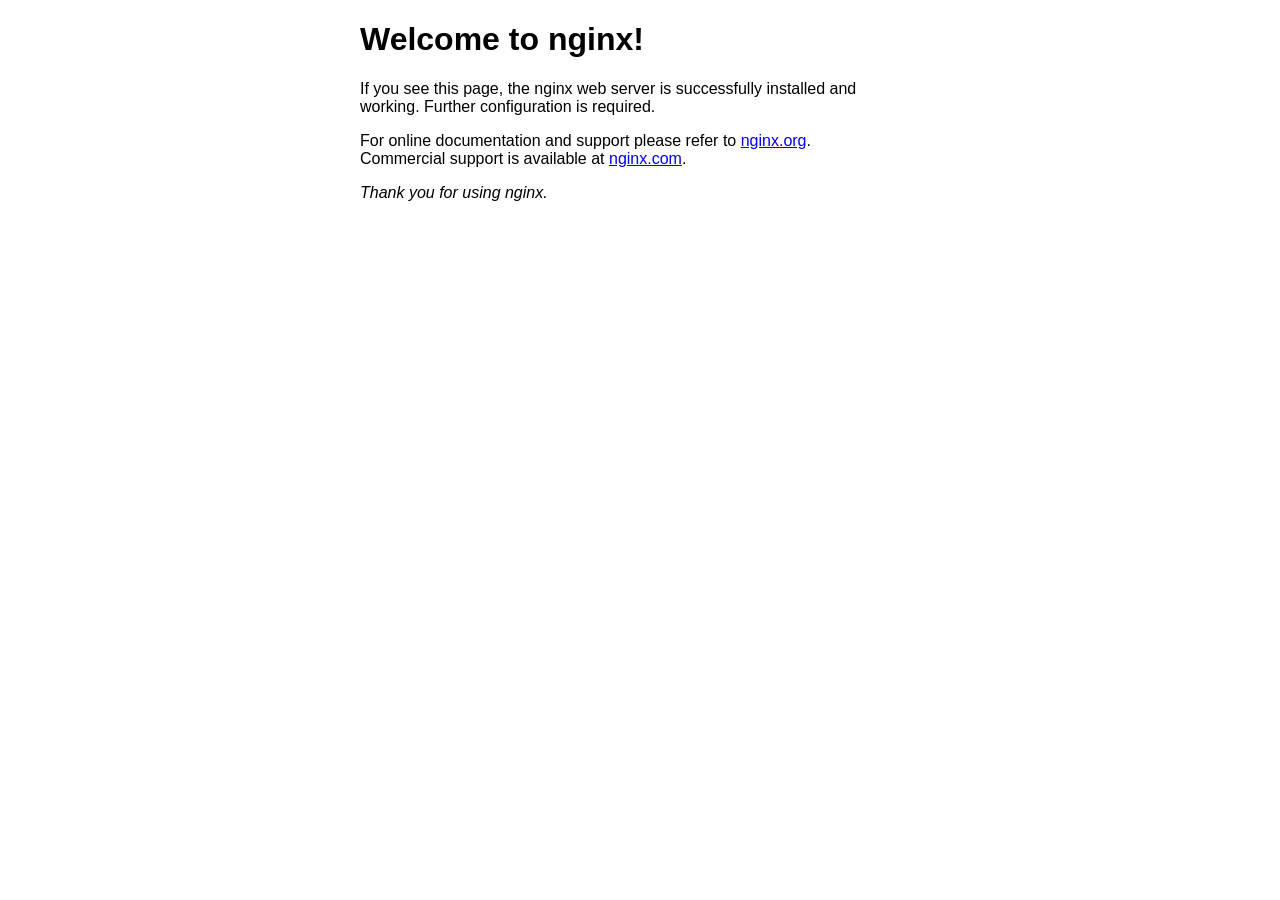
<file: response/html/index.html>
<!DOCTYPE html>
<html>
<head>
<title>Welcome to nginx?!</title>
<style>
html { color-scheme: light dark; }
body { width: 35em; margin: 0 auto;
font-family: Tahoma, Verdana, Arial, sans-serif; }
</style>
</head>
<body>
<h1>Welcome to nginx!</h1>
<p>If you see this page, the nginx web server is successfully installed and
working. Further configuration is required.</p>

<p>For online documentation and support please refer to
<a href="http://nginx.org/">nginx.org</a>.<br/>
Commercial support is available at
<a href="http://nginx.com/">nginx.com</a>.</p>

<p><em>Thank you for using nginx.</em></p>
</body>
</html>
</file>
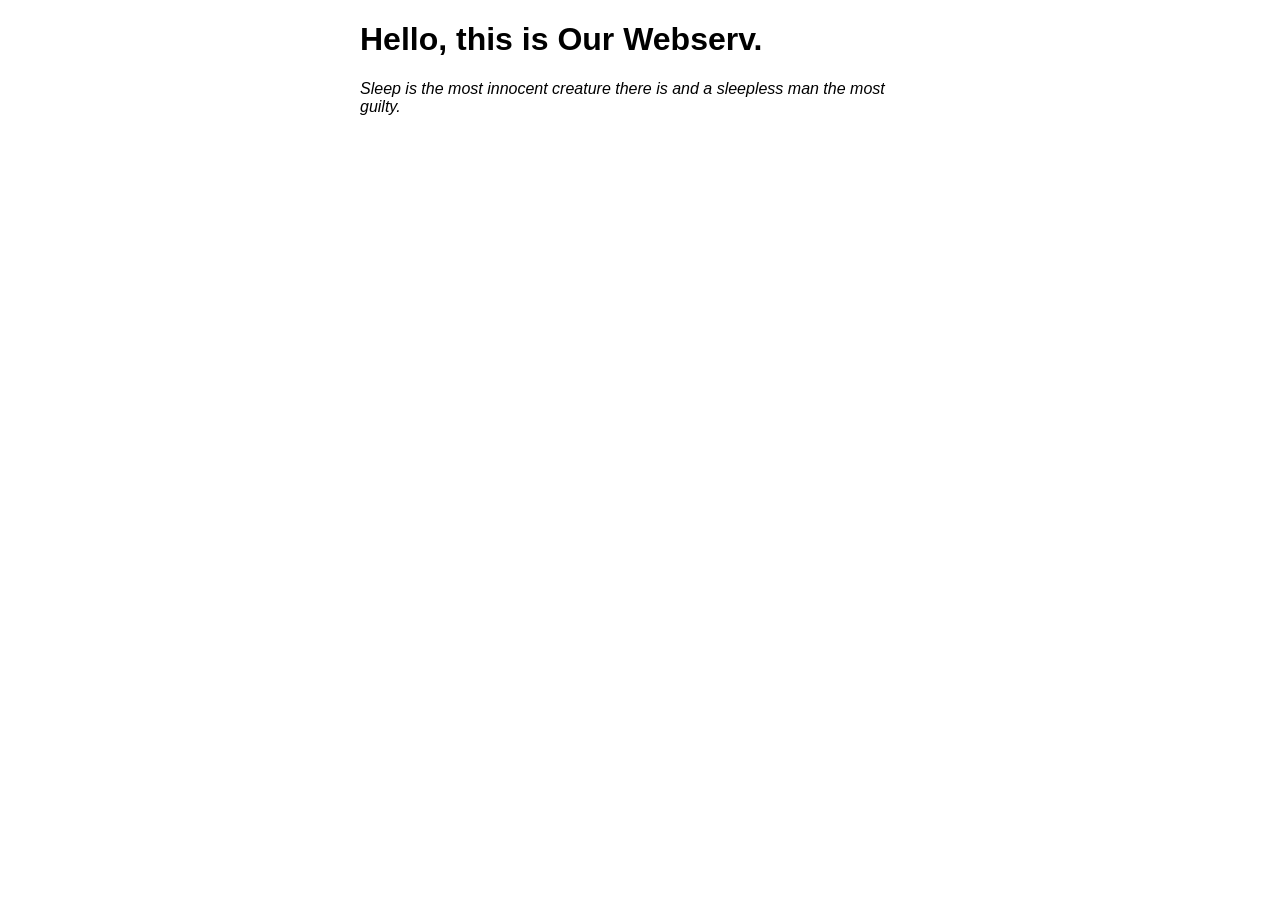
<file: www/cgi-bin/index.html>
<!DOCTYPE html>
<html>
<head>
<title>Welcome to Webserv!</title>
<style>
    body {
        width: 35em;
        margin: 0 auto;
        font-family: Tahoma, Verdana, Arial, sans-serif;
    }
</style>
</head>
<body>
<h1>Hello, this is Our Webserv.</h1>
<p><em>Sleep is the most innocent creature there is and a sleepless man the most guilty.</em></p>
</body>
</html>
</file>
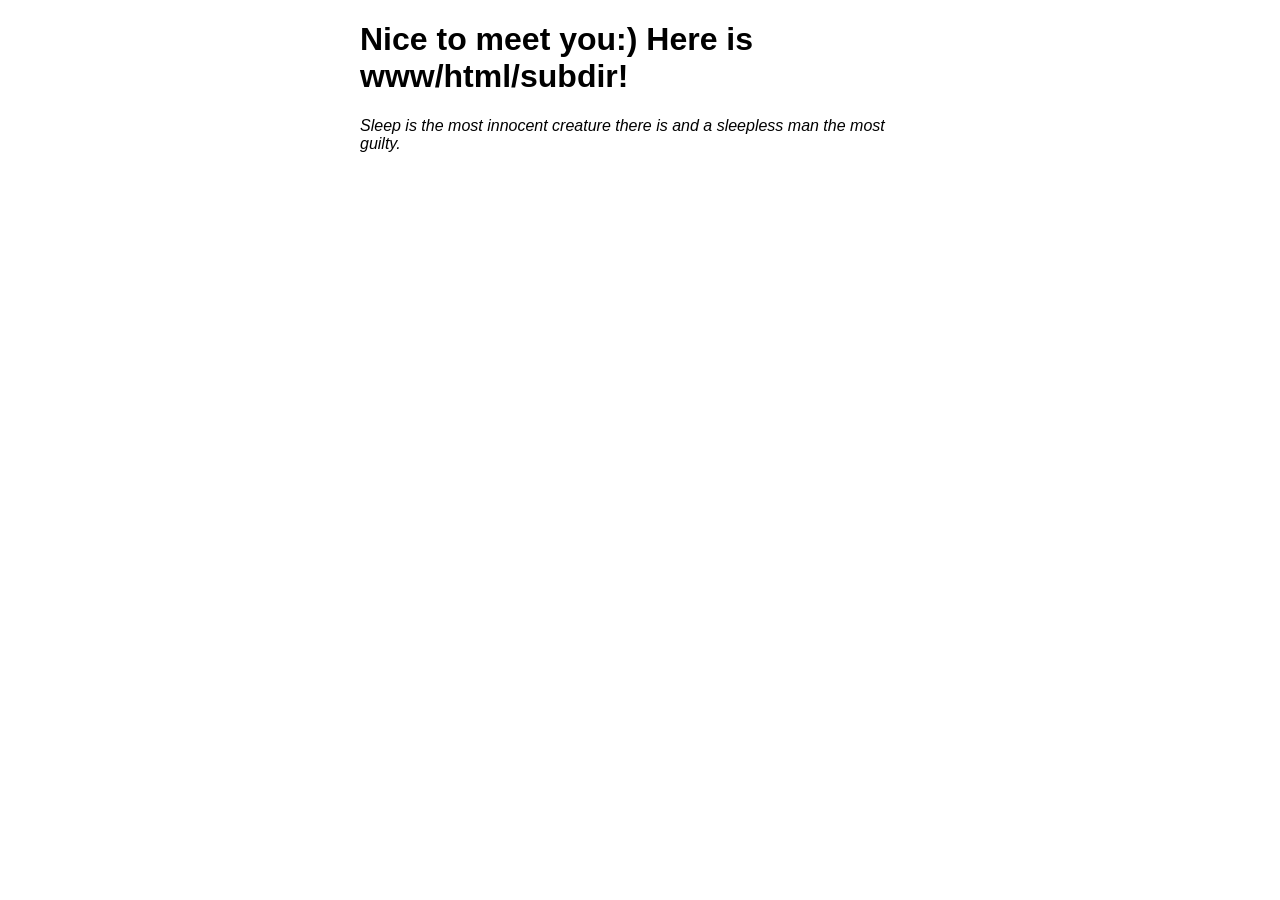
<file: www/html/subdir/index.html>
<!DOCTYPE html>
<html>
<head>
<title>Nice to meet you:) Here is www/html/subdir!</title>
<style>
    body {
        width: 35em;
        margin: 0 auto;
        font-family: Tahoma, Verdana, Arial, sans-serif;
    }
</style>
</head>
<body>
<h1>Nice to meet you:) Here is www/html/subdir!</h1>
<p><em>Sleep is the most innocent creature there is and a sleepless man the most guilty.</em></p>
</body>
</html>
</file>
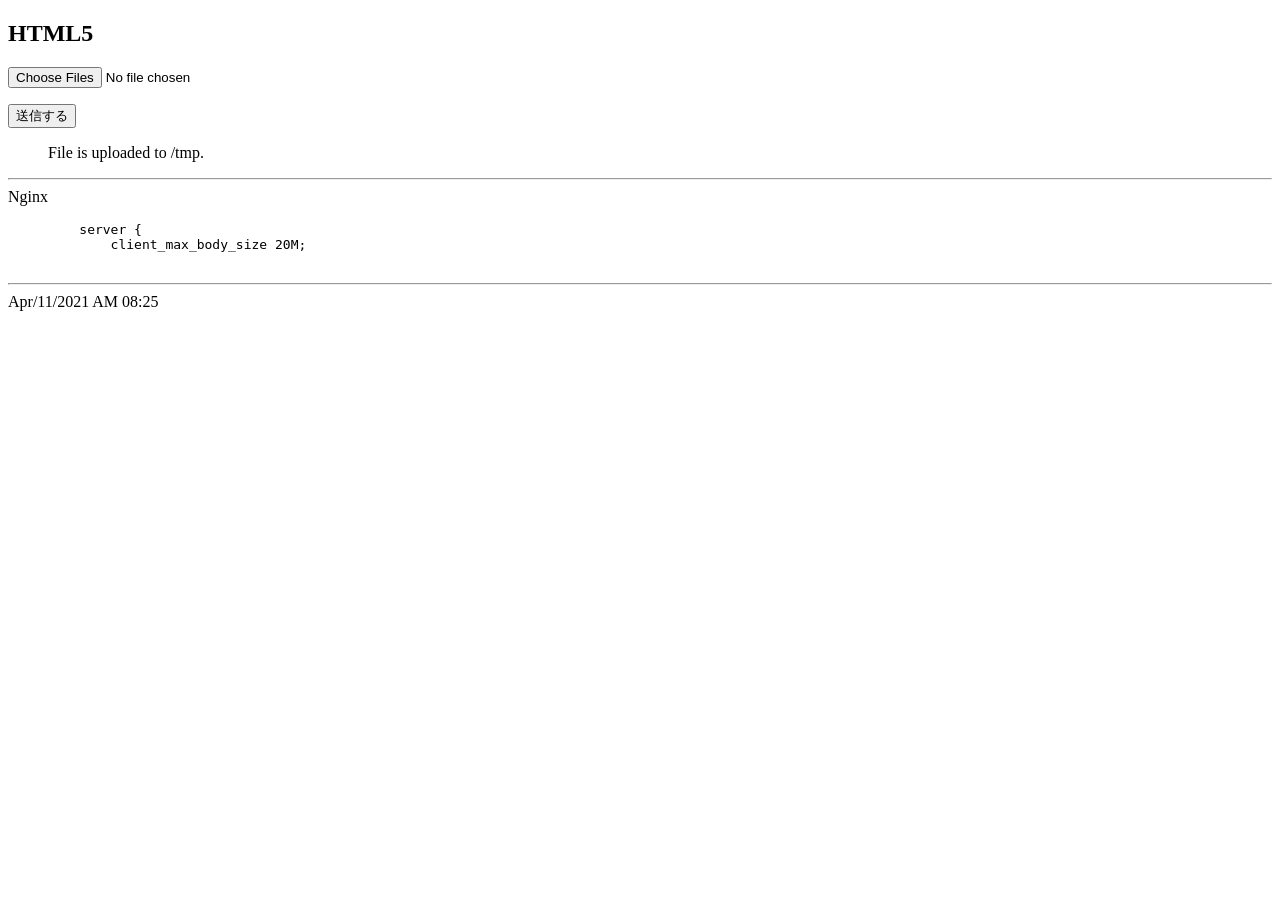
<file: www/cgi-bin/upload_python.html>
<!DOCTYPE html>
<html lang="ja">
<head>
<meta http-equiv="Content-Type" content="text/html; charset=utf-8" />
<title>upload python (Apr/11/2021)</title>
</head>
<body>
<h2>HTML5</h2>
<form method="post" action="upload_python.py" enctype="multipart/form-data">
<input type="file" name="files"  multiple>
<p><input type="submit" value="送信する"></p>
</form>

<blockquote>
<p>File is uploaded to /tmp.</p>
</blockquote>
<hr />
Nginx<br />
<blockquote>
    <pre>
    server {
        client_max_body_size 20M;
    </pre>
</blockquote>
<hr />
Apr/11/2021 AM 08:25<p />
</body>
</html>
</file>
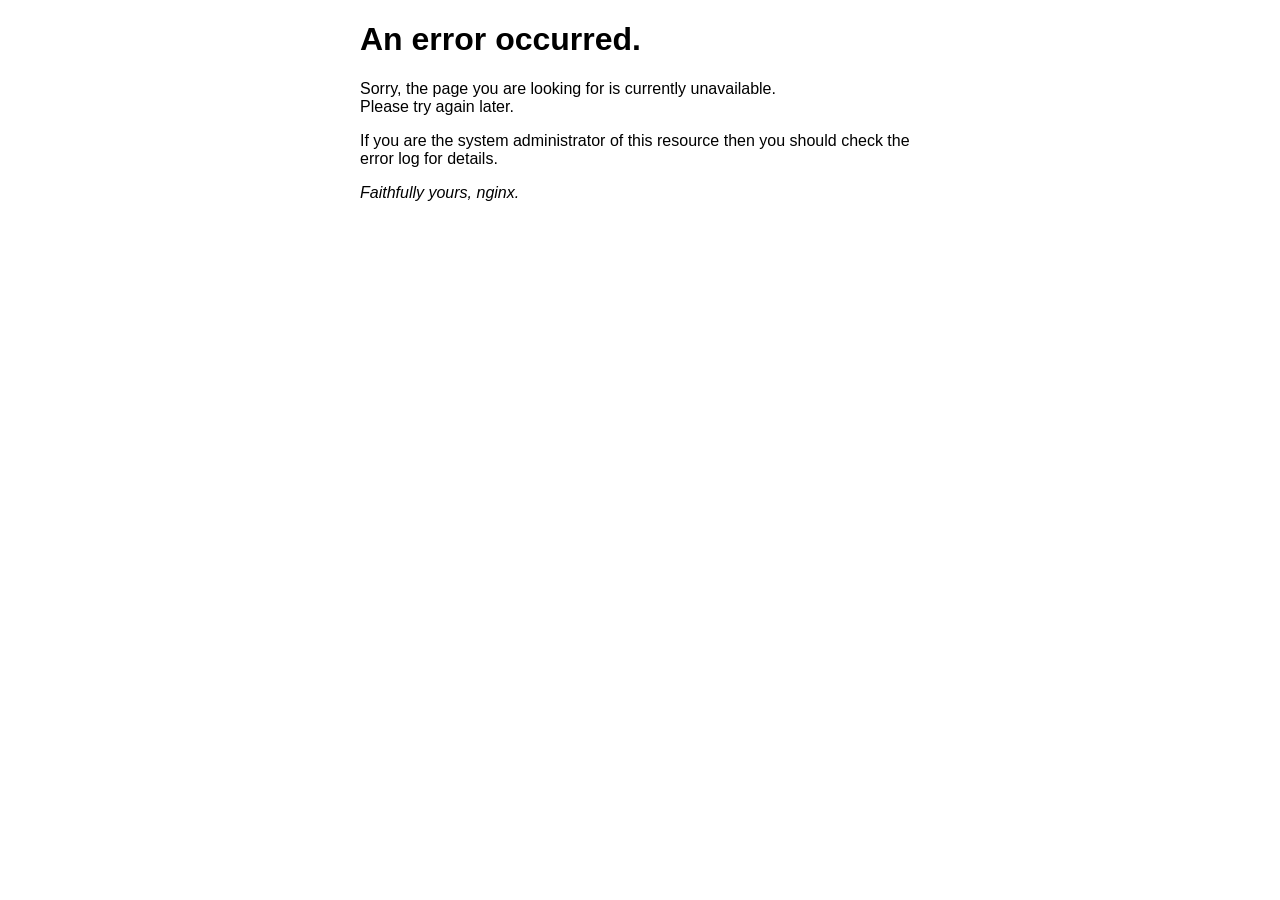
<file: src/response/html/40x.html>
<!DOCTYPE html>
<html>
<head>
<title>Error</title>
<style>
html { color-scheme: light dark; }
body { width: 35em; margin: 0 auto;
font-family: Tahoma, Verdana, Arial, sans-serif; }
</style>
</head>
<body>
<h1>An error occurred.</h1>
<p>Sorry, the page you are looking for is currently unavailable.<br/>
Please try again later.</p>
<p>If you are the system administrator of this resource then you should check
the error log for details.</p>
<p><em>Faithfully yours, nginx.</em></p>
</body>
</html>
</file>
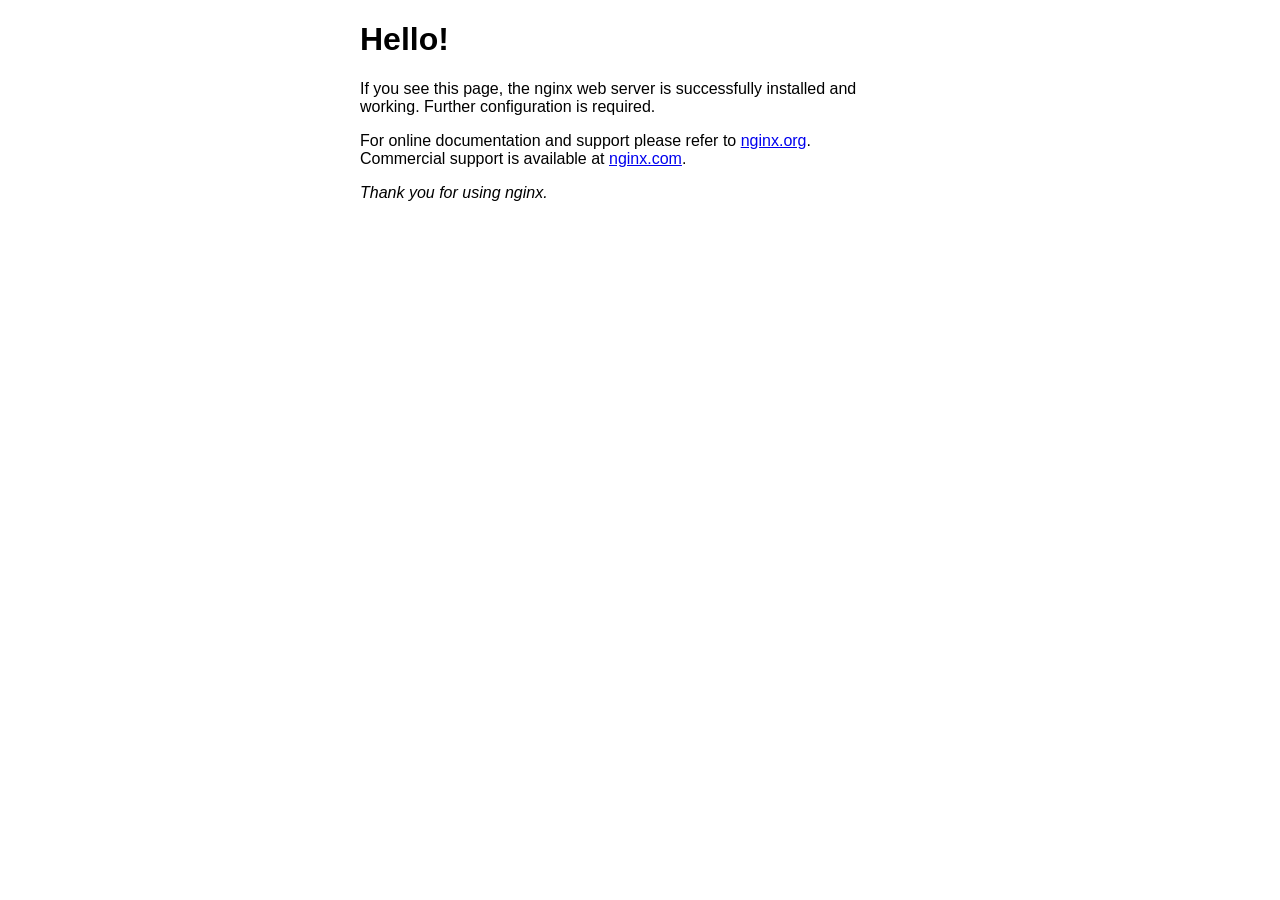
<file: src/response/html/index/hello.html>
<!DOCTYPE html>
<html>
<head>
<title>Welcome to nginx?!</title>
<style>
html { color-scheme: light dark; }
body { width: 35em; margin: 0 auto;
font-family: Tahoma, Verdana, Arial, sans-serif; }
</style>
</head>
<body>
<h1>Hello!</h1>
<p>If you see this page, the nginx web server is successfully installed and
working. Further configuration is required.</p>

<p>For online documentation and support please refer to
<a href="http://nginx.org/">nginx.org</a>.<br/>
Commercial support is available at
<a href="http://nginx.com/">nginx.com</a>.</p>

<p><em>Thank you for using nginx.</em></p>
</body>
</html>
</file>
